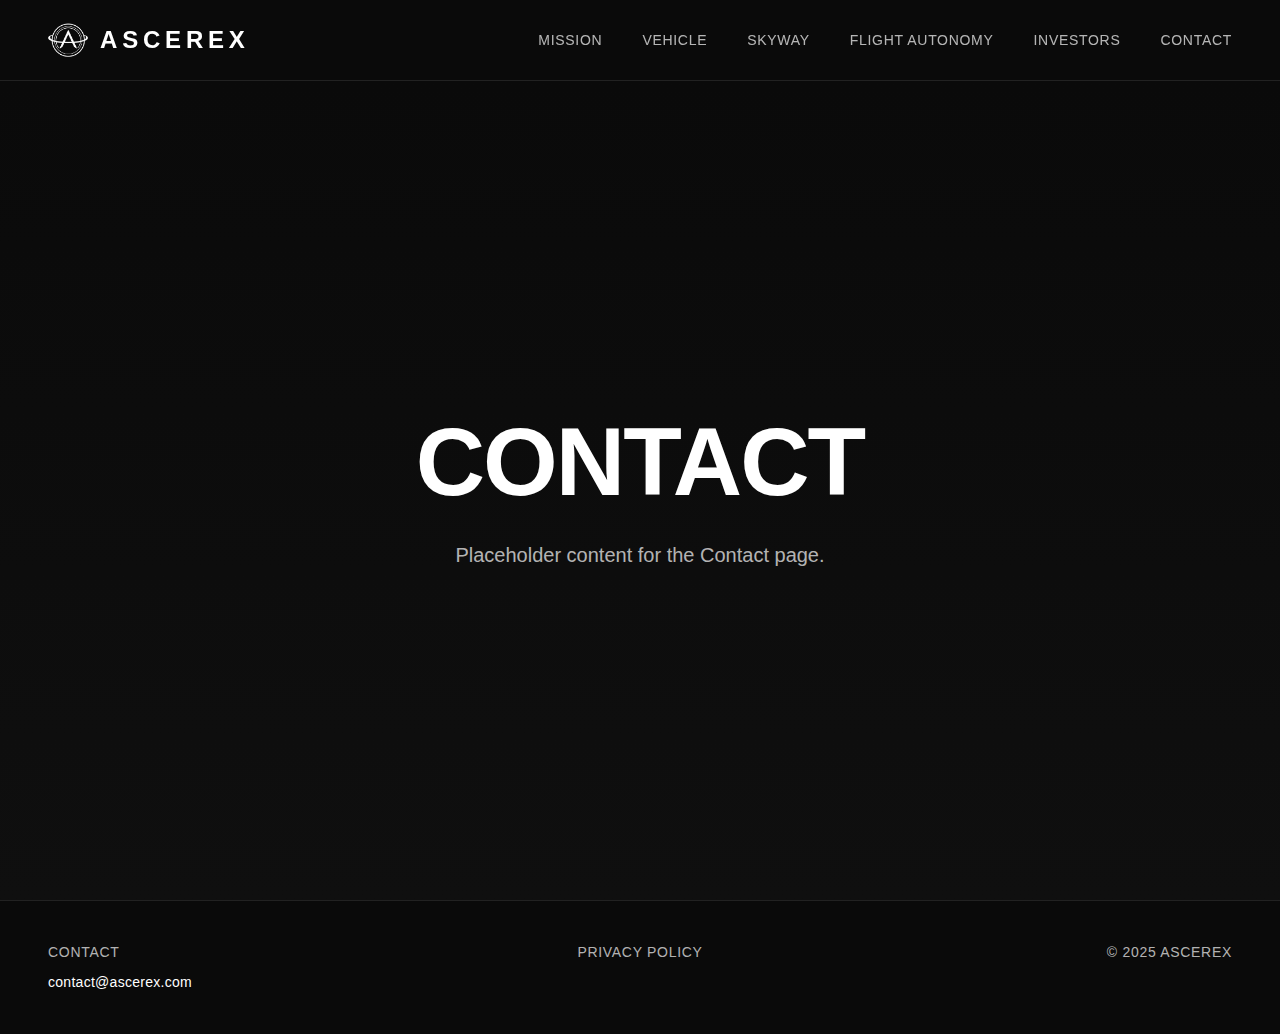
<file: contact.html>
<!DOCTYPE html>
<html lang="en">
<head>
    <meta charset="UTF-8">
    <meta name="viewport" content="width=device-width, initial-scale=1.0">
    <title>Contact | Ascerex</title>
    <!-- Browser favicon -->
    <link rel="icon" type="image/svg+xml" href="/assets/favicon/favicon-white.svg">
    <link rel="icon" type="image/png" sizes="96x96" href="/assets/favicon/favicon-96x96W.png">
    <!-- iOS Home Screen -->
    <link rel="apple-touch-icon" sizes="180x180" href="/assets/favicon/apple-touch-icon.png">
    <meta name="apple-mobile-web-app-title" content="Ascerex">
    <!-- Android / PWA -->
    <link rel="manifest" href="/assets/favicon/site.webmanifest">
    <meta name="theme-color" content="#0a0a0a">

    <link rel="stylesheet" href="assets/css/style.css">
</head>
<body>
    <div class="Stage" data-state="isOpen">
        <header class="header">
            <div class="header-inner">
                <a href="index.html" class="logo">
                    <img src="assets/favicon/logo.svg" alt="Ascerex Logo" class="logo-icon">
                    <span class="logo-text">ASCEREX</span>
                </a>

                <nav class="nav-desktop">
                    <a href="mission.html" class="nav-link">Mission</a>
                    <a href="vehicle.html" class="nav-link">Vehicle</a>
                    <a href="skyway.html" class="nav-link">Skyway</a>
                    <a href="pilot.html" class="nav-link">Flight Autonomy</a>
                    <a href="investors.html" class="nav-link">Investors</a>
                    <a href="contact.html" class="nav-link">Contact</a>
                </nav>

                <button class="hamburger" aria-label="Toggle menu">
                    <span class="hamburger-line"></span>
                    <span class="hamburger-line"></span>
                    <span class="hamburger-line"></span>
                </button>
            </div>

            <nav class="nav-mobile">
                <a href="mission.html" class="nav-link">Mission</a>
                <a href="vehicle.html" class="nav-link">Vehicle</a>
                <a href="skyway.html" class="nav-link">Skyway</a>
                <a href="pilot.html" class="nav-link">Flight Autonomy</a>
                <a href="investors.html" class="nav-link">Investors</a>
                <a href="contact.html" class="nav-link">Contact</a>
            </nav>
        </header>
    </div>

    <main class="page-content">
        <section class="page-hero">
            <h1 class="page-title">Contact</h1>
            <p class="page-description">Placeholder content for the Contact page.</p>
        </section>
    </main>

    <footer class="footer">
        <div class="footer-inner">
            <div class="footer-contact">
                <p class="footer-contact-label">Contact</p>
                <a href="mailto:contact@ascerex.com" class="footer-contact-email">contact@ascerex.com</a>
            </div>
            <div class="footer-privacy">
                <a href="#">Privacy Policy</a>
            </div>
            <p class="footer-copyright">&copy; 2025 ASCEREX</p>
        </div>
    </footer>

    <script src="assets/js/main.js"></script>
</body>
</html>
</file>
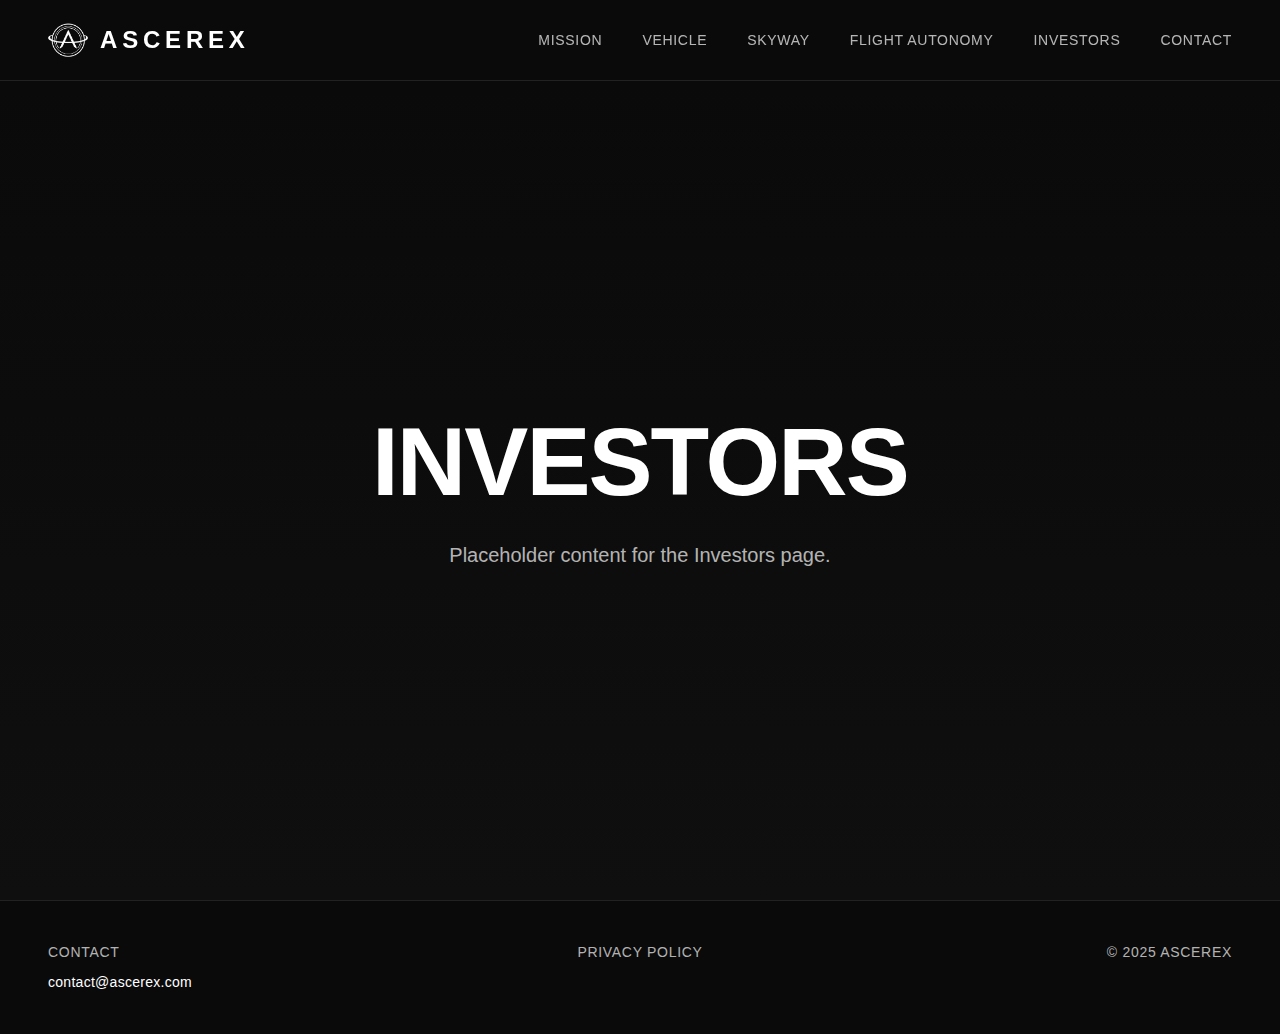
<file: investors.html>
<!DOCTYPE html>
<html lang="en">
<head>
    <meta charset="UTF-8">
    <meta name="viewport" content="width=device-width, initial-scale=1.0">
    <title>Investors | Ascerex</title>
    <!-- Browser favicon -->
    <link rel="icon" type="image/svg+xml" href="/assets/favicon/favicon-white.svg">
    <link rel="icon" type="image/png" sizes="96x96" href="/assets/favicon/favicon-96x96W.png">
    <!-- iOS Home Screen -->
    <link rel="apple-touch-icon" sizes="180x180" href="/assets/favicon/apple-touch-icon.png">
    <meta name="apple-mobile-web-app-title" content="Ascerex">
    <!-- Android / PWA -->
    <link rel="manifest" href="/assets/favicon/site.webmanifest">
    <meta name="theme-color" content="#0a0a0a">
    <link rel="stylesheet" href="assets/css/style.css">
</head>
<body>
    <div class="Stage" data-state="isOpen">
        <header class="header">
            <div class="header-inner">
                <a href="index.html" class="logo">
                    <img src="assets/favicon/logo.svg" alt="Ascerex Logo" class="logo-icon">
                    <span class="logo-text">ASCEREX</span>
                </a>

                <nav class="nav-desktop">
                    <a href="mission.html" class="nav-link">Mission</a>
                    <a href="vehicle.html" class="nav-link">Vehicle</a>
                    <a href="skyway.html" class="nav-link">Skyway</a>
                    <a href="pilot.html" class="nav-link">Flight Autonomy</a>
                    <a href="investors.html" class="nav-link">Investors</a>
                    <a href="contact.html" class="nav-link">Contact</a>
                </nav>

                <button class="hamburger" aria-label="Toggle menu">
                    <span class="hamburger-line"></span>
                    <span class="hamburger-line"></span>
                    <span class="hamburger-line"></span>
                </button>
            </div>

            <nav class="nav-mobile">
                <a href="mission.html" class="nav-link">Mission</a>
                <a href="vehicle.html" class="nav-link">Vehicle</a>
                <a href="skyway.html" class="nav-link">Skyway</a>
                <a href="pilot.html" class="nav-link">Flight Autonomy</a>
                <a href="investors.html" class="nav-link">Investors</a>
                <a href="contact.html" class="nav-link">Contact</a>
            </nav>
        </header>
    </div>

    <main class="page-content">
        <section class="page-hero">
            <h1 class="page-title">Investors</h1>
            <p class="page-description">Placeholder content for the Investors page.</p>
        </section>
    </main>

    <footer class="footer">
        <div class="footer-inner">
            <div class="footer-contact">
                <p class="footer-contact-label">Contact</p>
                <a href="mailto:contact@ascerex.com" class="footer-contact-email">contact@ascerex.com</a>
            </div>
            <div class="footer-privacy">
                <a href="#">Privacy Policy</a>
            </div>
            <p class="footer-copyright">&copy; 2025 ASCEREX</p>
        </div>
    </footer>

    <script src="assets/js/main.js"></script>
</body>
</html>
</file>
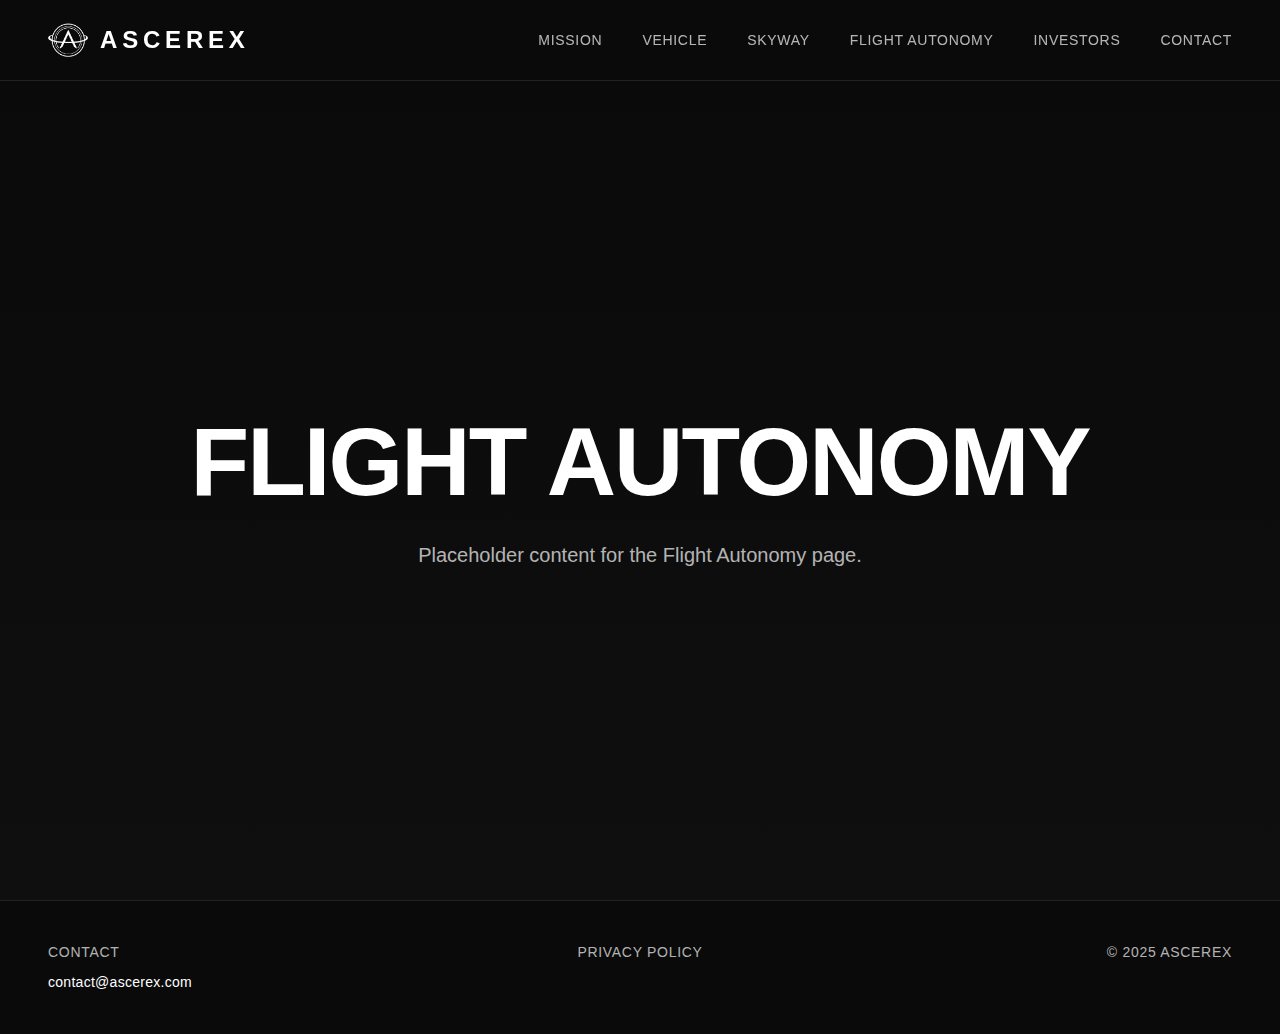
<file: pilot.html>
<!DOCTYPE html>
<html lang="en">
<head>
    <meta charset="UTF-8">
    <meta name="viewport" content="width=device-width, initial-scale=1.0">
    <title>Flight Autonomy | Ascerex</title>
    <!-- Browser favicon -->
    <link rel="icon" type="image/svg+xml" href="/assets/favicon/favicon-white.svg">
    <link rel="icon" type="image/png" sizes="96x96" href="/assets/favicon/favicon-96x96W.png">
    <!-- iOS Home Screen -->
    <link rel="apple-touch-icon" sizes="180x180" href="/assets/favicon/apple-touch-icon.png">
    <meta name="apple-mobile-web-app-title" content="Ascerex">
    <!-- Android / PWA -->
    <link rel="manifest" href="/assets/favicon/site.webmanifest">
    <meta name="theme-color" content="#0a0a0a">
    <link rel="stylesheet" href="assets/css/style.css">
</head>
<body>
    <div class="Stage" data-state="isOpen">
        <header class="header">
            <div class="header-inner">
                <a href="index.html" class="logo">
                    <img src="assets/favicon/logo.svg" alt="Ascerex Logo" class="logo-icon">
                    <span class="logo-text">ASCEREX</span>
                </a>

                <nav class="nav-desktop">
                    <a href="mission.html" class="nav-link">Mission</a>
                    <a href="vehicle.html" class="nav-link">Vehicle</a>
                    <a href="skyway.html" class="nav-link">Skyway</a>
                    <a href="pilot.html" class="nav-link">Flight Autonomy</a>
                    <a href="investors.html" class="nav-link">Investors</a>
                    <a href="contact.html" class="nav-link">Contact</a>
                </nav>

                <button class="hamburger" aria-label="Toggle menu">
                    <span class="hamburger-line"></span>
                    <span class="hamburger-line"></span>
                    <span class="hamburger-line"></span>
                </button>
            </div>

            <nav class="nav-mobile">
                <a href="mission.html" class="nav-link">Mission</a>
                <a href="vehicle.html" class="nav-link">Vehicle</a>
                <a href="skyway.html" class="nav-link">Skyway</a>
                <a href="pilot.html" class="nav-link">Flight Autonomy</a>
                <a href="investors.html" class="nav-link">Investors</a>
                <a href="contact.html" class="nav-link">Contact</a>
            </nav>
        </header>
    </div>

    <main class="page-content">
        <section class="page-hero">
            <h1 class="page-title">Flight Autonomy</h1>
            <p class="page-description">Placeholder content for the Flight Autonomy page.</p>
        </section>
    </main>

    <footer class="footer">
        <div class="footer-inner">
            <div class="footer-contact">
                <p class="footer-contact-label">Contact</p>
                <a href="mailto:contact@ascerex.com" class="footer-contact-email">contact@ascerex.com</a>
            </div>
            <div class="footer-privacy">
                <a href="#">Privacy Policy</a>
            </div>
            <p class="footer-copyright">&copy; 2025 ASCEREX</p>
        </div>
    </footer>

    <script src="assets/js/main.js"></script>
</body>
</html>
</file>
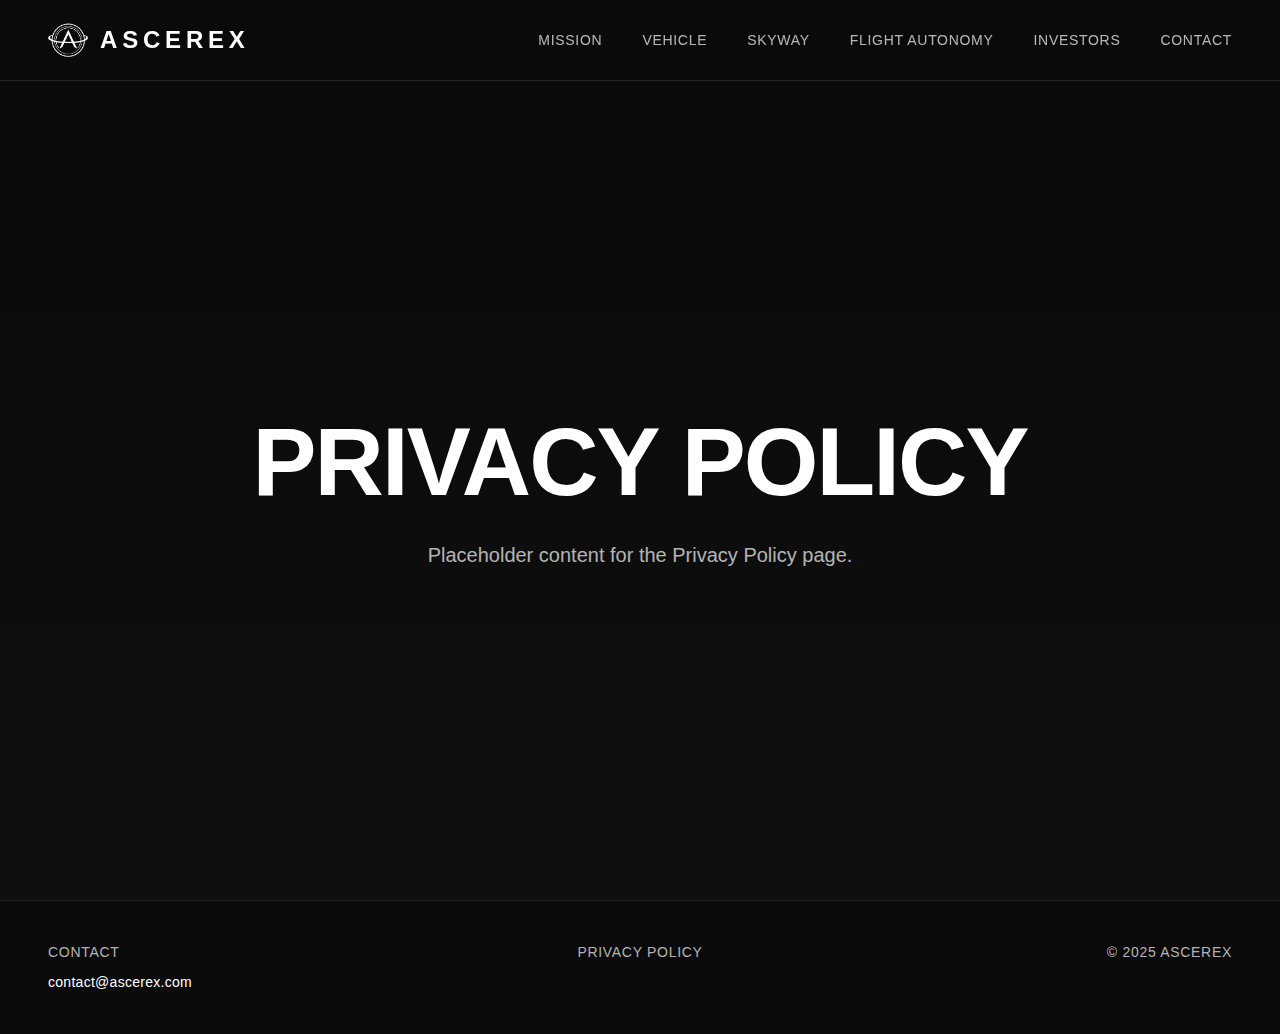
<file: privacy-policy.html>
<!DOCTYPE html>
<html lang="en">
<head>
    <meta charset="UTF-8">
    <meta name="viewport" content="width=device-width, initial-scale=1.0">
    <title>Flight Autonomy | Ascerex</title>
    <!-- Browser favicon -->
    <link rel="icon" type="image/svg+xml" href="/assets/favicon/favicon-white.svg">
    <link rel="icon" type="image/png" sizes="96x96" href="/assets/favicon/favicon-96x96W.png">
    <!-- iOS Home Screen -->
    <link rel="apple-touch-icon" sizes="180x180" href="/assets/favicon/apple-touch-icon.png">
    <meta name="apple-mobile-web-app-title" content="Ascerex">
    <!-- Android / PWA -->
    <link rel="manifest" href="/assets/favicon/site.webmanifest">
    <meta name="theme-color" content="#0a0a0a">
    <link rel="stylesheet" href="assets/css/style.css">
</head>
<body>
    <div class="Stage" data-state="isOpen">
        <header class="header">
            <div class="header-inner">
                <a href="index.html" class="logo">
                    <img src="assets/favicon/logo.svg" alt="Ascerex Logo" class="logo-icon">
                    <span class="logo-text">ASCEREX</span>
                </a>

                <nav class="nav-desktop">
                    <a href="mission.html" class="nav-link">Mission</a>
                    <a href="vehicle.html" class="nav-link">Vehicle</a>
                    <a href="skyway.html" class="nav-link">Skyway</a>
                    <a href="pilot.html" class="nav-link">Flight Autonomy</a>
                    <a href="investors.html" class="nav-link">Investors</a>
                    <a href="contact.html" class="nav-link">Contact</a>
                </nav>

                <button class="hamburger" aria-label="Toggle menu">
                    <span class="hamburger-line"></span>
                    <span class="hamburger-line"></span>
                    <span class="hamburger-line"></span>
                </button>
            </div>

            <nav class="nav-mobile">
                <a href="mission.html" class="nav-link">Mission</a>
                <a href="vehicle.html" class="nav-link">Vehicle</a>
                <a href="skyway.html" class="nav-link">Skyway</a>
                <a href="pilot.html" class="nav-link">Flight Autonomy</a>
                <a href="investors.html" class="nav-link">Investors</a>
                <a href="contact.html" class="nav-link">Contact</a>
            </nav>
        </header>
    </div>

    <main class="page-content">
        <section class="page-hero">
            <h1 class="page-title">Privacy Policy</h1>
            <p class="page-description">Placeholder content for the Privacy Policy page.</p>
        </section>
    </main>

    <footer class="footer">
        <div class="footer-inner">
            <div class="footer-contact">
                <p class="footer-contact-label">Contact</p>
                <a href="mailto:contact@ascerex.com" class="footer-contact-email">contact@ascerex.com</a>
            </div>
            <div class="footer-privacy">
                <a href="#">Privacy Policy</a>
            </div>
            <p class="footer-copyright">&copy; 2025 ASCEREX</p>
        </div>
    </footer>

    <script src="assets/js/main.js"></script>
</body>
</html>
</file>
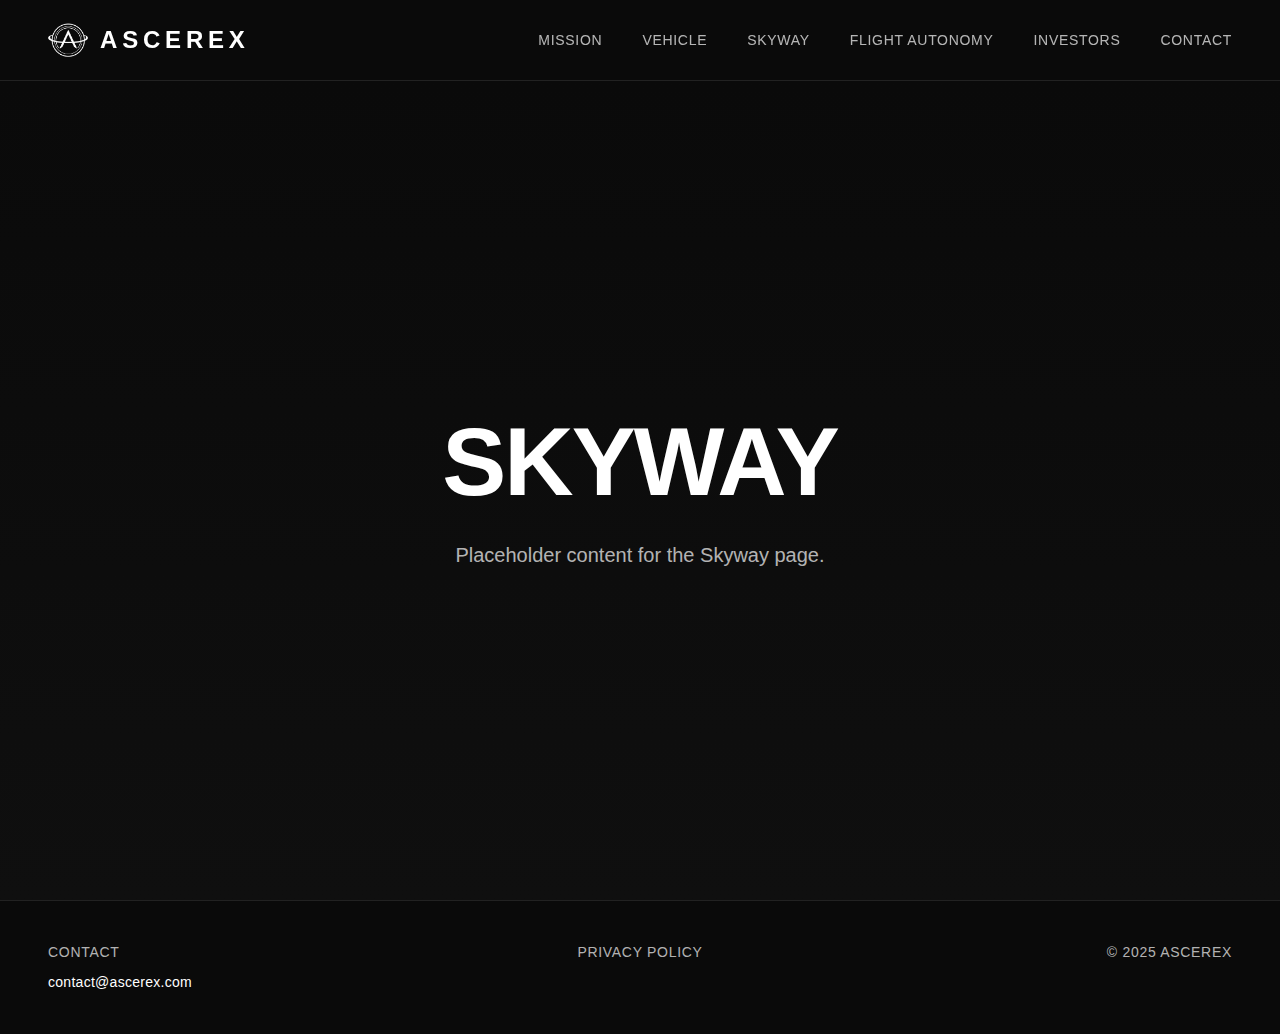
<file: skyway.html>
<!DOCTYPE html>
<html lang="en">
<head>
    <meta charset="UTF-8">
    <meta name="viewport" content="width=device-width, initial-scale=1.0">
    <title>Skyway | Ascerex</title>
    <!-- Browser favicon -->
    <link rel="icon" type="image/svg+xml" href="/assets/favicon/favicon-white.svg">
    <link rel="icon" type="image/png" sizes="96x96" href="/assets/favicon/favicon-96x96W.png">
    <!-- iOS Home Screen -->
    <link rel="apple-touch-icon" sizes="180x180" href="/assets/favicon/apple-touch-icon.png">
    <meta name="apple-mobile-web-app-title" content="Ascerex">
    <!-- Android / PWA -->
    <link rel="manifest" href="/assets/favicon/site.webmanifest">
    <meta name="theme-color" content="#0a0a0a">
    <link rel="stylesheet" href="assets/css/style.css">
</head>
<body>
    <div class="Stage" data-state="isOpen">
        <header class="header">
            <div class="header-inner">
                <a href="index.html" class="logo">
                    <img src="assets/favicon/logo.svg" alt="Ascerex Logo" class="logo-icon">
                    <span class="logo-text">ASCEREX</span>
                </a>

                <nav class="nav-desktop">
                    <a href="mission.html" class="nav-link">Mission</a>
                    <a href="vehicle.html" class="nav-link">Vehicle</a>
                    <a href="skyway.html" class="nav-link">Skyway</a>
                    <a href="pilot.html" class="nav-link">Flight Autonomy</a>
                    <a href="investors.html" class="nav-link">Investors</a>
                    <a href="contact.html" class="nav-link">Contact</a>
                </nav>

                <button class="hamburger" aria-label="Toggle menu">
                    <span class="hamburger-line"></span>
                    <span class="hamburger-line"></span>
                    <span class="hamburger-line"></span>
                </button>
            </div>

            <nav class="nav-mobile">
                <a href="mission.html" class="nav-link">Mission</a>
                <a href="vehicle.html" class="nav-link">Vehicle</a>
                <a href="skyway.html" class="nav-link">Skyway</a>
                <a href="pilot.html" class="nav-link">Flight Autonomy</a>
                <a href="investors.html" class="nav-link">Investors</a>
                <a href="contact.html" class="nav-link">Contact</a>
            </nav>
        </header>
    </div>

    <main class="page-content">
        <section class="page-hero">
            <h1 class="page-title">Skyway</h1>
            <p class="page-description">Placeholder content for the Skyway page.</p>
        </section>
    </main>

    <footer class="footer">
        <div class="footer-inner">
            <div class="footer-contact">
                <p class="footer-contact-label">Contact</p>
                <a href="mailto:contact@ascerex.com" class="footer-contact-email">contact@ascerex.com</a>
            </div>
            <div class="footer-privacy">
                <a href="#">Privacy Policy</a>
            </div>
            <p class="footer-copyright">&copy; 2025 ASCEREX</p>
        </div>
    </footer>

    <script src="assets/js/main.js"></script>
</body>
</html>
</file>
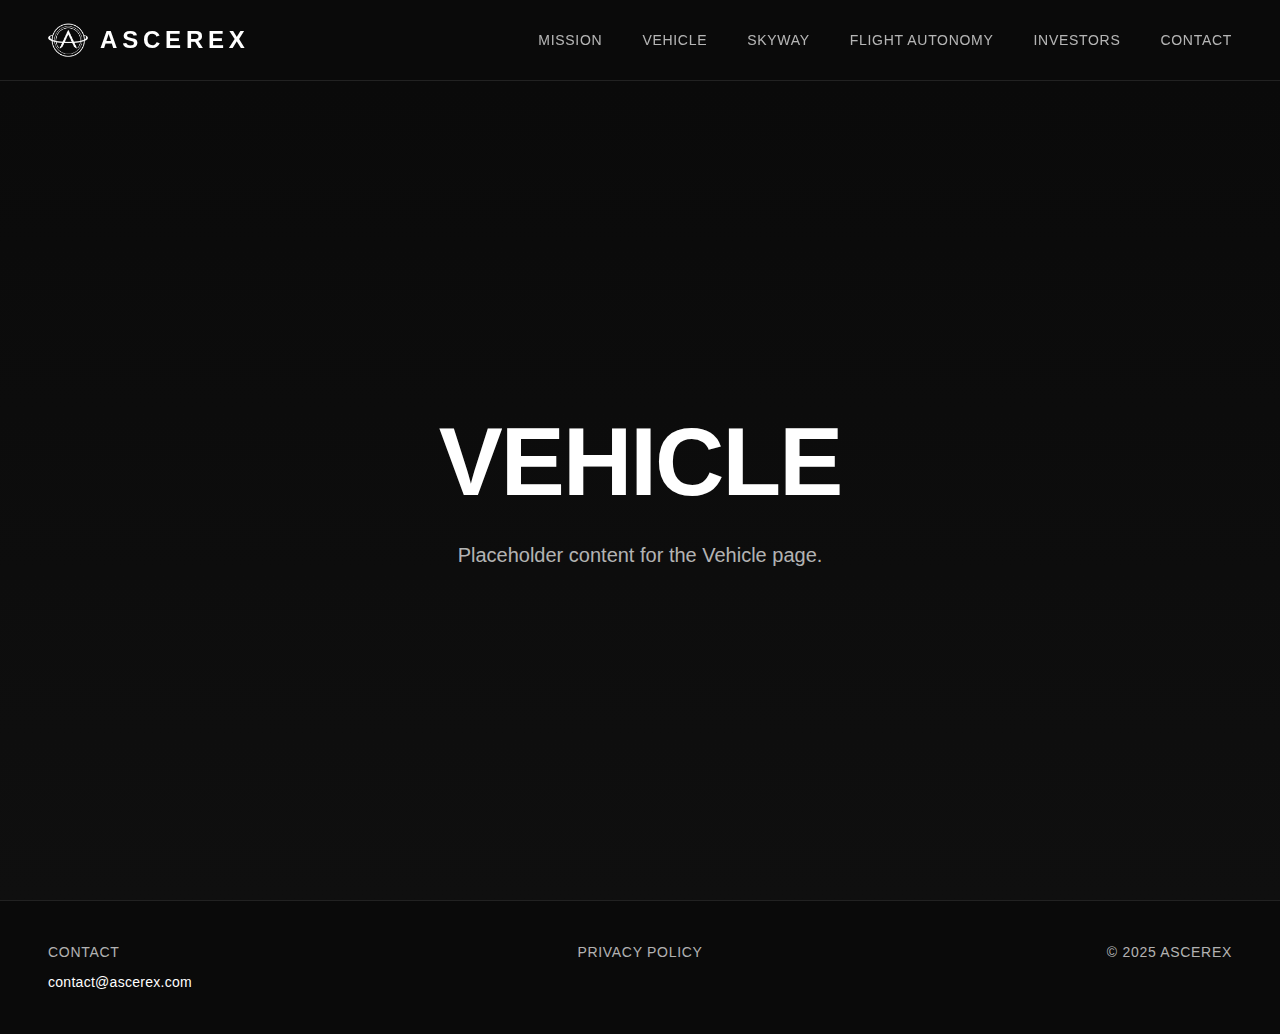
<file: vehicle.html>
<!DOCTYPE html>
<html lang="en">
<head>
    <meta charset="UTF-8">
    <meta name="viewport" content="width=device-width, initial-scale=1.0">
    <title>Vehicle | Ascerex</title>
    <!-- Browser favicon -->
    <link rel="icon" type="image/svg+xml" href="/assets/favicon/favicon-white.svg">
    <link rel="icon" type="image/png" sizes="96x96" href="/assets/favicon/favicon-96x96W.png">
    <!-- iOS Home Screen -->
    <link rel="apple-touch-icon" sizes="180x180" href="/assets/favicon/apple-touch-icon.png">
    <meta name="apple-mobile-web-app-title" content="Ascerex">
    <!-- Android / PWA -->
    <link rel="manifest" href="/assets/favicon/site.webmanifest">
    <meta name="theme-color" content="#0a0a0a">
    <link rel="stylesheet" href="assets/css/style.css">
</head>
<body>
    <div class="Stage" data-state="isOpen">
        <header class="header">
            <div class="header-inner">
                <a href="index.html" class="logo">
                    <img src="assets/favicon/logo.svg" alt="Ascerex Logo" class="logo-icon">
                    <span class="logo-text">ASCEREX</span>
                </a>

                <nav class="nav-desktop">
                    <a href="mission.html" class="nav-link">Mission</a>
                    <a href="vehicle.html" class="nav-link">Vehicle</a>
                    <a href="skyway.html" class="nav-link">Skyway</a>
                    <a href="pilot.html" class="nav-link">Flight Autonomy</a>
                    <a href="investors.html" class="nav-link">Investors</a>
                    <a href="contact.html" class="nav-link">Contact</a>
                </nav>

                <button class="hamburger" aria-label="Toggle menu">
                    <span class="hamburger-line"></span>
                    <span class="hamburger-line"></span>
                    <span class="hamburger-line"></span>
                </button>
            </div>

            <nav class="nav-mobile">
                <a href="mission.html" class="nav-link">Mission</a>
                <a href="vehicle.html" class="nav-link">Vehicle</a>
                <a href="skyway.html" class="nav-link">Skyway</a>
                <a href="pilot.html" class="nav-link">Flight Autonomy</a>
                <a href="investors.html" class="nav-link">Investors</a>
                <a href="contact.html" class="nav-link">Contact</a>
            </nav>
        </header>
    </div>

    <main class="page-content">
        <section class="page-hero">
            <h1 class="page-title">Vehicle</h1>
            <p class="page-description">Placeholder content for the Vehicle page.</p>
        </section>
    </main>

    <footer class="footer">
        <div class="footer-inner">
            <div class="footer-contact">
                <p class="footer-contact-label">Contact</p>
                <a href="mailto:contact@ascerex.com" class="footer-contact-email">contact@ascerex.com</a>
            </div>
            <div class="footer-privacy">
                <a href="#">Privacy Policy</a>
            </div>
            <p class="footer-copyright">&copy; 2025 ASCEREX</p>
        </div>
    </footer>

    <script src="assets/js/main.js"></script>
</body>
</html>
</file>
<file: assets/css/style.css>
/* ============================================
   ASCEREX - Dark Futuristic Theme
   Inspired by Anduril.com & SpaceX.com
   ============================================ */

/* CSS Variables */
:root {
    --color-bg: #0a0a0a;
    --color-bg-translucent: rgba(10, 10, 10, 0.85);
    --color-text: #ffffff;
    --color-text-muted: rgba(255, 255, 255, 0.7);
    --color-accent: #ffffff;
    --color-border: rgba(255, 255, 255, 0.1);
    --header-height: 80px;
    --transition-smooth: 0.3s cubic-bezier(0.4, 0, 0.2, 1);
    --font-primary: -apple-system, BlinkMacSystemFont, 'Segoe UI', Roboto, Helvetica, Arial, sans-serif;
}

/* Reset & Base */
*, *::before, *::after {
    margin: 0;
    padding: 0;
    box-sizing: border-box;
}

html {
    scroll-behavior: smooth;
}

body {
    font-family: var(--font-primary);
    background-color: var(--color-bg);
    color: var(--color-text);
    line-height: 1.6;
    overflow-x: hidden;
}

a {
    text-decoration: none;
    color: inherit;
}

/* ============================================
   STAGE - Header Container
   ============================================ */
.Stage {
    position: fixed;
    top: 0;
    left: 0;
    right: 0;
    z-index: 1000;
    transform: translateY(0);
    transition: transform var(--transition-smooth);
}

.Stage[data-state="isCollapsed"] {
    transform: translateY(-100%);
}

.Stage[data-state="isOpen"] {
    transform: translateY(0);
}

/* ============================================
   HEADER
   ============================================ */
.header {
    background: rgba(10, 10, 10, 0.5);
    backdrop-filter: blur(8px);
    -webkit-backdrop-filter: blur(8px);
    border-bottom: 1px solid var(--color-border);
}

.header-inner {
    display: flex;
    align-items: center;
    height: var(--header-height);
    padding: 0 48px;
    max-width: 1800px;
    margin: 0 auto;
}

/* Logo */
.logo {
    display: flex;
    align-items: center;
    gap: 12px;
    z-index: 10;
    margin-right: auto;
    flex-shrink: 0;
}

.logo-icon {
    height: 40px;
    width: auto;
}

.logo-text {
    font-size: 1.5rem;
    font-weight: 700;
    letter-spacing: 0.2em;
    color: var(--color-text);
    text-transform: uppercase;
}

/* Desktop Navigation */
.nav-desktop {
    display: flex;
    align-items: center;
    gap: 40px;
}

.nav-link {
    font-size: 0.875rem;
    font-weight: 500;
    letter-spacing: 0.05em;
    color: var(--color-text-muted);
    transition: color var(--transition-smooth);
    text-transform: uppercase;
    white-space: nowrap;
}

.nav-link:hover {
    color: var(--color-text);
}

/* Hamburger Menu Button */
.hamburger {
    display: none;
    flex-direction: column;
    justify-content: center;
    align-items: center;
    gap: 6px;
    width: 40px;
    height: 40px;
    background: transparent;
    border: none;
    cursor: pointer;
    z-index: 10;
}

.hamburger-line {
    display: block;
    width: 24px;
    height: 2px;
    background-color: var(--color-text);
    transition: all var(--transition-smooth);
}

.hamburger.active .hamburger-line:nth-child(1) {
    transform: rotate(45deg) translate(5px, 6px);
}

.hamburger.active .hamburger-line:nth-child(2) {
    opacity: 0;
}

.hamburger.active .hamburger-line:nth-child(3) {
    transform: rotate(-45deg) translate(5px, -6px);
}

/* Mobile Navigation */
.nav-mobile {
    display: none;
    flex-direction: column;
    padding: 0 48px;
    gap: 0;
    max-height: 0;
    overflow: hidden;
    transition: max-height 0.4s ease, padding 0.4s ease;
}

.nav-mobile .nav-link {
    padding: 16px 0;
    border-bottom: 1px solid var(--color-border);
    font-size: 1rem;
}

.nav-mobile .nav-link:last-child {
    border-bottom: none;
}

.nav-mobile.open {
    max-height: 500px;
    padding: 0 48px 32px;
}

/* ============================================
   HERO SECTIONS
   ============================================ */
.hero {
    width: 100%;
}

.hero-section {
    position: relative;
    min-height: 100vh;
    display: flex;
    align-items: center;
    padding: 120px 48px 80px;
    background: var(--color-bg);
    overflow: hidden;
}

/* Background Media Wrapper */
.hero-media {
    position: absolute;
    top: 0;
    left: 0;
    width: 100%;
    height: 100%;
    z-index: 0;
}

.hero-media video,
.hero-media img {
    width: 100%;
    height: 100%;
    object-fit: cover;
    object-position: center;
}

/* Vignette Overlay - Base */
.hero-vignette {
    position: absolute;
    top: 0;
    left: 0;
    width: 100%;
    height: 100%;
    z-index: 1;
    pointer-events: none;
}

/* Right-aligned content: vignette on right side */
.hero-section.align-right .hero-vignette {
    background:
        linear-gradient(to right, transparent 40%, rgba(10, 10, 10, 0.85) 70%, var(--color-bg) 100%),
        linear-gradient(to bottom, transparent 80%, var(--color-bg) 100%),
        linear-gradient(to top, transparent 90%, var(--color-bg) 100%);
}

/* Left-aligned content: vignette on left side */
.hero-section.align-left .hero-vignette {
    background:
        linear-gradient(to left, transparent 40%, rgba(10, 10, 10, 0.85) 70%, var(--color-bg) 100%),
        linear-gradient(to bottom, transparent 80%, var(--color-bg) 100%),
        linear-gradient(to top, transparent 90%, var(--color-bg) 100%);
}

.hero-content {
    position: relative;
    z-index: 2;
    max-width: 650px;
    width: 100%;
}


/* Right-aligned sections */
.hero-section.align-right {
    justify-content: flex-end;
}

.hero-section.align-right .hero-content {
    text-align: right;
}

/* Left-aligned sections */
.hero-section.align-left {
    justify-content: flex-start;
}

.hero-section.align-left .hero-content {
    text-align: left;
}

.hero-title {
    font-size: clamp(2.5rem, 6vw, 4.5rem);
    font-weight: 700;
    letter-spacing: -0.02em;
    line-height: 1.1;
    margin-bottom: 24px;
    text-transform: uppercase;
}

.hero-statement {
    font-family: Calibri, 'Gill Sans', sans-serif;
    font-weight: 400;
    font-size: clamp(1rem, 2vw, 1.2rem);
    color: rgba(255, 255, 255, 0.85);
    margin-bottom: 40px;
    line-height: 1.8;
    max-width: 100%;
}

/* Learn More Button */
.btn-learn-more {
    display: inline-block;
    padding: 16px 40px;
    font-size: 0.875rem;
    font-weight: 600;
    letter-spacing: 0.1em;
    text-transform: uppercase;
    color: var(--color-bg);
    background: var(--color-text);
    border: 2px solid var(--color-text);
    transition: all var(--transition-smooth);
}

.btn-learn-more:hover {
    color: var(--color-text);
    background: transparent;
}

/* ============================================
   RESPONSIVE DESIGN
   ============================================ */
@media (max-width: 1024px) {
    .nav-desktop {
        gap: 24px;
    }

    .nav-link {
        font-size: 0.8rem;
    }
}

@media (max-width: 768px) {
    .header-inner {
        padding: 0 24px 0 48px;
    }

    .nav-desktop {
        display: none;
    }

    .hamburger {
        display: flex;
    }

    .nav-mobile {
        display: flex;
    }

    .hero-section {
        padding: 100px 24px 60px;
    }

    .hero-section.align-right,
    .hero-section.align-left {
        justify-content: center;
    }

    .hero-section.align-right .hero-content,
    .hero-section.align-left .hero-content {
        text-align: center;
    }

    .hero-section.align-right .hero-vignette,
    .hero-section.align-left .hero-vignette {
        background:
            radial-gradient(ellipse at center, transparent 20%, rgba(10, 10, 10, 0.7) 80%),
            linear-gradient(to bottom, transparent 70%, var(--color-bg) 100%),
            linear-gradient(to top, transparent 85%, var(--color-bg) 100%);
    }
}

@media (max-width: 480px) {
    .header-inner {
        padding: 0 16px;
    }

    .nav-mobile {
        padding-left: 16px;
        padding-right: 16px;
    }

    .logo-icon {
        height: 32px;
    }

    .logo-text {
        font-size: 1.25rem;
    }

    .hero-section {
        padding: 80px 16px 48px;
    }

    .btn-learn-more {
        padding: 14px 32px;
        font-size: 0.8rem;
    }
}

/* ============================================
   PAGE CONTENT (Sub-pages)
   ============================================ */
.page-content {
    min-height: 100vh;
    padding-top: var(--header-height);
}

.page-hero {
    position: relative;
    display: flex;
    flex-direction: column;
    justify-content: center;
    align-items: center;
    min-height: calc(100vh - var(--header-height));
    padding: 80px 48px;
    text-align: center;
    background: linear-gradient(180deg, var(--color-bg) 0%, #0f0f0f 100%);
    overflow: hidden;
}

/* Video Background */
.hero-video-bg {
    position: absolute;
    top: 0;
    left: 0;
    width: 100%;
    height: 100%;
    z-index: 0;
}

.hero-video-bg video {
    width: 100%;
    height: 100%;
    object-fit: cover;
    opacity: 0.4;
}

.hero-video-bg::after {
    content: '';
    position: absolute;
    top: 0;
    left: 0;
    width: 100%;
    height: 100%;
    background: linear-gradient(180deg, rgba(10, 10, 10, 0.3) 0%, rgba(10, 10, 10, 0.8) 100%);
}

.page-hero .page-title,
.page-hero .page-subtitle {
    position: relative;
    z-index: 1;
}

/* Section Header */
.section-header {
    font-size: 0.75rem;
    font-weight: 600;
    letter-spacing: 0.25em;
    text-transform: uppercase;
    color: var(--color-text-muted);
    margin-bottom: 32px;
}

/* Section Header Centered */
.section-header-centered {
    font-size: 0.75rem;
    font-weight: 600;
    letter-spacing: 0.25em;
    text-transform: uppercase;
    color: var(--color-text-muted);
    margin-bottom: 32px;
    text-align: center;
}

.page-title {
    font-size: clamp(3rem, 8vw, 6rem);
    font-weight: 700;
    letter-spacing: -0.02em;
    line-height: 1.1;
    margin-bottom: 24px;
    text-transform: uppercase;
}

.page-description {
    font-size: 1.25rem;
    color: var(--color-text-muted);
    max-width: 600px;
}

.page-subtitle {
    font-size: 1.125rem;
    font-weight: 400;
    letter-spacing: 0.15em;
    color: var(--color-text-muted);
    text-transform: uppercase;
}

/* Content Section (for long-form text) */
.content-section {
    padding: 80px 48px 120px;
    background: var(--color-bg);
}

.content-inner {
    max-width: 800px;
    margin: 0 auto;
}

.content-text {
    font-family: Calibri, 'Gill Sans', sans-serif;
    font-size: 1.125rem;
    line-height: 1.9;
    color: rgba(255, 255, 255, 0.85);
    margin-bottom: 32px;
}

.content-text:last-child {
    margin-bottom: 0;
}

/* Page hero (compact) - for pages with content below */
.page-hero:has(+ .content-section) {
    min-height: auto;
    padding: 40px 48px 32px;
}

@media (max-width: 768px) {
    .page-hero {
        padding: 60px 24px;
    }

    .content-section {
        padding: 60px 24px 80px;
    }

    .page-hero:has(+ .content-section) {
        padding: 32px 24px 24px;
    }

    .page-subtitle {
        font-size: 1rem;
    }
}

@media (max-width: 480px) {
    .page-hero {
        padding: 48px 16px;
    }

    .content-section {
        padding: 48px 16px 64px;
    }

    .content-text {
        font-size: 1rem;
        line-height: 1.8;
        margin-bottom: 24px;
    }

    .page-hero:has(+ .content-section) {
        padding: 28px 16px 20px;
    }

    .page-subtitle {
        font-size: 0.875rem;
        letter-spacing: 0.1em;
    }
}

/* ============================================
   ROADMAP SECTION
   ============================================ */
.roadmap-section {
    padding: 80px 48px 60px;
    background: var(--color-bg);
    border-top: 1px solid var(--color-border);
}

.roadmap-inner {
    max-width: 1100px;
    margin: 0 auto;
}

.roadmap-heading {
    font-size: 0.75rem;
    font-weight: 600;
    letter-spacing: 0.25em;
    text-transform: uppercase;
    color: var(--color-text-muted);
    margin-bottom: 20px;
    text-align: center;
}

.roadmap-summary {
    font-family: Calibri, 'Gill Sans', sans-serif;
    font-size: 1.125rem;
    line-height: 1.8;
    color: rgba(255, 255, 255, 0.85);
    max-width: 800px;
    margin: 0 auto 56px;
    text-align: center;
}

/* Pyramid Flow Diagram */
.pyramid-diagram {
    position: relative;
    width: 100%;
    max-width: 700px;
    margin: 0 auto 64px;
    aspect-ratio: 600 / 400;
}

.pyramid-svg {
    position: absolute;
    top: 0;
    left: 0;
    width: 100%;
    height: 100%;
    z-index: 0;
}

.pyramid-line {
    stroke: var(--color-border);
    stroke-width: 1.5;
    fill: none;
}

.pyramid-arrow {
    fill: var(--color-text-muted);
    opacity: 0.6;
}

.pyramid-loop {
    stroke: var(--color-text-muted);
    stroke-width: 1;
    stroke-dasharray: 4 4;
    fill: none;
    opacity: 0.2;
}

.pyramid-boxes {
    position: absolute;
    top: 0;
    left: 0;
    width: 100%;
    height: 100%;
    z-index: 1;
}

.pyramid-box {
    position: absolute;
    display: flex;
    flex-direction: column;
    align-items: center;
    justify-content: center;
    padding: 12px 16px;
    min-width: 130px;
    background: var(--color-bg);
    border: 1px solid var(--color-border);
    border-radius: 6px;
    text-align: center;
    transform: translate(-50%, -50%);
}

.pyramid-title {
    font-size: 0.75rem;
    font-weight: 600;
    letter-spacing: 0.02em;
    margin-bottom: 3px;
}

.pyramid-subtitle {
    font-size: 0.6rem;
    color: var(--color-text-muted);
    letter-spacing: 0.02em;
}

/* Pyramid box positions (percentages of container) */
.pyramid-top {
    top: 10%;
    left: 50%;
}

.pyramid-center {
    top: 32%;
    left: 50%;
}

.pyramid-left-mid {
    top: 52%;
    left: 25%;
}

.pyramid-right-mid {
    top: 52%;
    left: 75%;
}

.pyramid-left-base {
    top: 85%;
    left: 25%;
}

.pyramid-right-base {
    top: 85%;
    left: 75%;
}

/* Descriptions - Seamless Integration */
.roadmap-descriptions {
    max-width: 900px;
    margin: 0 auto;
}

.roadmap-grid {
    display: grid;
    grid-template-columns: repeat(2, 1fr);
    gap: 48px 64px;
    margin-bottom: 48px;
}

.roadmap-item {
    display: flex;
    flex-direction: column;
    align-items: center;
    text-align: center;
}

.roadmap-item-header {
    display: flex;
    align-items: center;
    gap: 10px;
    margin-bottom: 12px;
}

.roadmap-item-icon {
    font-size: 1.1rem;
    opacity: 0.5;
    line-height: 1;
    display: flex;
}

.roadmap-item-title {
    font-size: 1rem;
    font-weight: 600;
    letter-spacing: 0.02em;
    margin: 0;
}

.roadmap-item-desc {
    font-family: Calibri, 'Gill Sans', sans-serif;
    font-size: 0.95rem;
    line-height: 1.7;
    color: rgba(255, 255, 255, 0.65);
    max-width: 360px;
}

.roadmap-item-icon-lg {
    font-size: 1.1rem;
}

@media (max-width: 900px) {
    .pyramid-box {
        min-width: 110px;
        padding: 10px 12px;
    }

    .pyramid-title {
        font-size: 0.65rem;
    }

    .pyramid-subtitle {
        font-size: 0.55rem;
    }

    .roadmap-grid {
        gap: 40px 48px;
    }
}

@media (max-width: 768px) {
    .roadmap-section {
        padding: 60px 24px 80px;
    }

    .pyramid-diagram {
        aspect-ratio: 600 / 500;
        margin-bottom: 48px;
    }

    .pyramid-box {
        min-width: 90px;
        padding: 8px 10px;
    }

    .pyramid-title {
        font-size: 0.6rem;
    }

    .pyramid-subtitle {
        font-size: 0.5rem;
    }

    .pyramid-left-mid,
    .pyramid-left-base {
        left: 22%;
    }

    .pyramid-right-mid,
    .pyramid-right-base {
        left: 78%;
    }

    .roadmap-grid {
        grid-template-columns: 1fr;
        gap: 36px;
    }
}

@media (max-width: 480px) {
    .roadmap-section {
        padding: 48px 16px 64px;
    }

    .roadmap-summary {
        font-size: 1rem;
    }

    .pyramid-diagram {
        aspect-ratio: 1 / 1.2;
    }

    .pyramid-box {
        min-width: 80px;
        padding: 6px 8px;
    }

    .pyramid-title {
        font-size: 0.55rem;
    }

    .pyramid-subtitle {
        display: none;
    }

    .pyramid-left-mid,
    .pyramid-left-base {
        left: 20%;
    }

    .pyramid-right-mid,
    .pyramid-right-base {
        left: 80%;
    }
}

/* ============================================
   POLICY SECTION
   ============================================ */
.policy-section {
    padding: 40px 48px 100px;
    background: linear-gradient(180deg, var(--color-bg) 0%, #0a0a0f 50%, var(--color-bg) 100%);
    border-top: 1px solid var(--color-border);
}

.policy-inner {
    max-width: 1400px;
    margin: 0 auto;
}

/* Policy Overview - Text Left, Diagram Right */
.policy-overview {
    display: grid;
    grid-template-columns: 1fr 1fr;
    gap: 64px;
    align-items: center;
    margin-bottom: 80px;
}

.policy-heading {
    font-size: clamp(1.5rem, 3vw, 2rem);
    font-weight: 600;
    letter-spacing: -0.01em;
    margin-bottom: 24px;
}

.policy-intro {
    font-family: Calibri, 'Gill Sans', sans-serif;
    font-size: 1.05rem;
    line-height: 1.8;
    color: rgba(255, 255, 255, 0.75);
    margin-bottom: 16px;
}

.policy-intro:last-child {
    margin-bottom: 0;
}

/* Radial Diagram */
.policy-radial {
    position: relative;
    width: 100%;
    max-width: 400px;
    aspect-ratio: 1;
    margin: 0 auto;
}

.radial-svg {
    position: absolute;
    top: 0;
    left: 0;
    width: 100%;
    height: 100%;
}

.radial-line {
    stroke: var(--color-border);
    stroke-width: 1;
}

.radial-bubbles {
    position: absolute;
    top: 0;
    left: 0;
    width: 100%;
    height: 100%;
}

.radial-center {
    position: absolute;
    top: 50%;
    left: 50%;
    transform: translate(-50%, -50%);
    width: 100px;
    height: 100px;
    background: rgba(255, 255, 255, 0.05);
    border: 2px solid rgba(255, 255, 255, 0.3);
    border-radius: 50%;
    display: flex;
    align-items: center;
    justify-content: center;
    text-align: center;
    font-size: 0.7rem;
    font-weight: 600;
    letter-spacing: 0.05em;
    text-transform: uppercase;
    padding: 12px;
}

.radial-bubble {
    position: absolute;
    width: 80px;
    height: 80px;
    background: rgba(255, 255, 255, 0.02);
    border: 1px solid var(--color-border);
    border-radius: 50%;
    display: flex;
    align-items: center;
    justify-content: center;
    text-align: center;
    font-size: 0.55rem;
    font-weight: 500;
    letter-spacing: 0.03em;
    color: var(--color-text-muted);
    padding: 8px;
    transition: all 0.3s ease;
}

.radial-bubble:hover {
    border-color: rgba(255, 255, 255, 0.4);
    background: rgba(255, 255, 255, 0.05);
    color: var(--color-text);
}

/* Radial bubble positions (7 bubbles around center) */
.radial-pos-1 { top: 0%; left: 50%; transform: translate(-50%, 0); }
.radial-pos-2 { top: 12%; left: 85%; transform: translate(-50%, 0); }
.radial-pos-3 { top: 50%; left: 100%; transform: translate(-100%, -50%); }
.radial-pos-4 { top: 88%; left: 85%; transform: translate(-50%, -100%); }
.radial-pos-5 { top: 100%; left: 50%; transform: translate(-50%, -100%); }
.radial-pos-6 { top: 88%; left: 15%; transform: translate(-50%, -100%); }
.radial-pos-7 { top: 50%; left: 0%; transform: translate(0, -50%); }

/* Active bubble state */
.radial-bubble.active {
    border-color: rgba(255, 255, 255, 0.5);
    background: rgba(255, 255, 255, 0.08);
    color: var(--color-text);
}

.radial-bubble {
    cursor: pointer;
}

/* Policy Carousel */
.policy-carousel {
    position: relative;
    overflow: hidden;
}

.policy-nav-field {
    position: absolute;
    top: 0;
    bottom: 0;
    width: 120px;
    display: flex;
    align-items: center;
    cursor: pointer;
    z-index: 10;
    transition: all 0.3s ease;
}

.policy-nav-left {
    left: 0;
    justify-content: flex-start;
    padding-left: 24px;
    background: linear-gradient(90deg, rgba(10, 10, 15, 0.95) 0%, transparent 10%);
}

.policy-nav-right {
    right: 0;
    justify-content: flex-end;
    padding-right: 24px;
    background: linear-gradient(-90deg, rgba(10, 10, 15, 0.95) 0%, transparent 100%);
}

.policy-nav-arrow {
    color: var(--color-text-muted);
    opacity: 0.5;
    transition: all 0.3s ease;
}

.policy-nav-field:hover .policy-nav-arrow {
    opacity: 1;
    color: var(--color-text);
}

.policy-carousel-track {
    overflow: visible;
    margin: 0 20px 0 200px;
}

.policy-carousel-slides {
    display: flex;
    gap: 24px;
    transition: transform 0.4s ease;
}

.policy-slide {
    flex: 0 0 calc(100% - 160px);
    min-width: calc(100% - 160px);
    padding: 32px 40px;
    background: rgba(255, 255, 255, 0.02);
    border: 1px solid var(--color-border);
    border-radius: 8px;
    box-sizing: border-box;
    opacity: 0.4;
    transition: all 0.4s ease;
}

.policy-slide.active {
    opacity: 1;
    border-color: rgba(255, 255, 255, 0.15);
}

.policy-slide-title {
    font-size: 1.1rem;
    font-weight: 600;
    letter-spacing: 0.02em;
    margin-bottom: 16px;
}

.policy-slide-desc {
    font-family: Calibri, 'Gill Sans', sans-serif;
    font-size: 1rem;
    line-height: 1.8;
    color: rgba(255, 255, 255, 0.7);
}

@media (max-width: 1024px) {
    .policy-overview {
        gap: 48px;
    }

    .radial-bubble {
        width: 70px;
        height: 70px;
        font-size: 0.5rem;
    }

    .radial-center {
        width: 90px;
        height: 90px;
        font-size: 0.65rem;
    }
}

@media (max-width: 900px) {
    .policy-overview {
        grid-template-columns: 1fr;
        gap: 48px;
    }

    .policy-radial {
        max-width: 320px;
    }

    .policy-nav-field {
        width: 100px;
    }

    .policy-carousel-track {
        margin: 0 16px 0 48px;
    }

    .policy-slide {
        flex: 0 0 calc(100% - 120px);
        min-width: calc(100% - 120px);
        padding: 24px 28px;
    }
}

@media (max-width: 768px) {
    .policy-section {
        padding: 32px 24px 80px;
    }

    .policy-overview {
        margin-bottom: 60px;
    }

    .radial-bubble {
        width: 65px;
        height: 65px;
        font-size: 0.48rem;
    }

    .radial-center {
        width: 80px;
        height: 80px;
        font-size: 0.6rem;
    }
}

@media (max-width: 480px) {
    .policy-section {
        padding: 24px 16px 64px;
    }

    .policy-heading {
        font-size: 1.25rem;
    }

    .policy-intro {
        font-size: 1rem;
    }

    .policy-radial {
        max-width: 280px;
    }

    .radial-bubble {
        width: 55px;
        height: 55px;
        font-size: 0.42rem;
        padding: 4px;
    }

    .radial-center {
        width: 70px;
        height: 70px;
        font-size: 0.55rem;
        padding: 8px;
    }

    .policy-nav-field {
        width: 50px;
        padding-left: 10px;
        padding-right: 10px;
    }

    .policy-carousel-track {
        margin: 0 12px 0 36px;
    }

    .policy-nav-arrow {
        width: 16px;
        height: 16px;
    }

    .policy-slide {
        flex: 0 0 calc(100% - 70px);
        min-width: calc(100% - 70px);
        padding: 20px;
    }

    .policy-slide-title {
        font-size: 1rem;
    }

    .policy-slide-desc {
        font-size: 0.9rem;
    }
}

/* ============================================
   FOOTER
   ============================================ */
.footer {
    background: var(--color-bg);
    border-top: 1px solid var(--color-border);
    padding: 40px 48px;
}

.footer-inner {
    max-width: 1800px;
    margin: 0 auto;
    display: flex;
    justify-content: space-between;
    align-items: flex-start;
}

.footer-contact,
.footer-privacy,
.footer-copyright {
    flex: 1;
    font-size: 0.875rem;
    color: var(--color-text-muted);
    letter-spacing: 0.05em;
    text-transform: uppercase;
}

.footer-contact {
    text-align: left;
}

.footer-contact-label {
    margin-bottom: 8px;
}

.footer-contact-email {
    color: var(--color-text);
    text-transform: none;
    letter-spacing: 0.02em;
}

.footer-contact-email:hover {
    opacity: 0.7;
}

.footer-privacy {
    text-align: center;
}

.footer-privacy a {
    color: var(--color-text-muted);
    transition: color var(--transition-smooth);
}

.footer-privacy a:hover {
    color: var(--color-text);
}

.footer-copyright {
    text-align: right;
}

@media (max-width: 768px) {
    .footer {
        padding: 32px 24px 32px 48px;
    }

    .footer-contact,
    .footer-privacy,
    .footer-copyright {
        font-size: 0.8rem;
    }
}

@media (max-width: 480px) {
    .footer {
        padding: 24px 16px;
    }

    .footer-inner {
        flex-direction: column;
        align-items: center;
        gap: 24px;
    }

    .footer-contact,
    .footer-privacy,
    .footer-copyright {
        text-align: center;
    }
}
</file>
